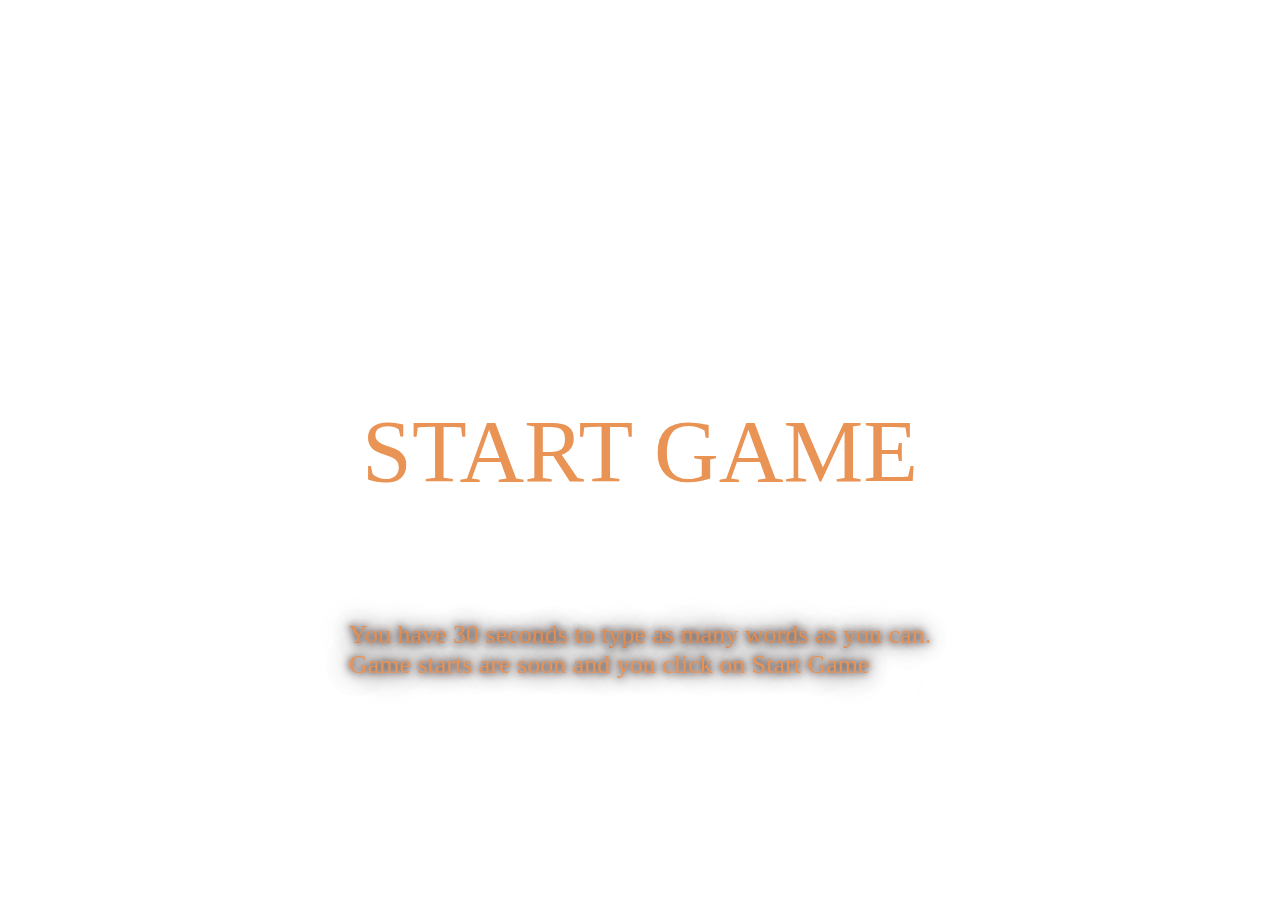
<file: index.html>
<!DOCTYPE html>
<html lang="en">

<head>
  <meta charset="UTF-8">
  <meta http-equiv="X-UA-Compatible" content="IE=edge">
  <meta name="viewport" content="width=device-width, initial-scale=1.0">
  <link rel="stylesheet" href="style.css">
  <title>Start Screen</title>
</head>

<body class="startscreen">
  <div>
    <a class="button" href="main.html">START GAME</a>
  </div>
  <p>You have 30 seconds to type as many words as you can.
    <br>Game starts are soon and you click on Start Game
  </p>
</body>

</html>
</file>
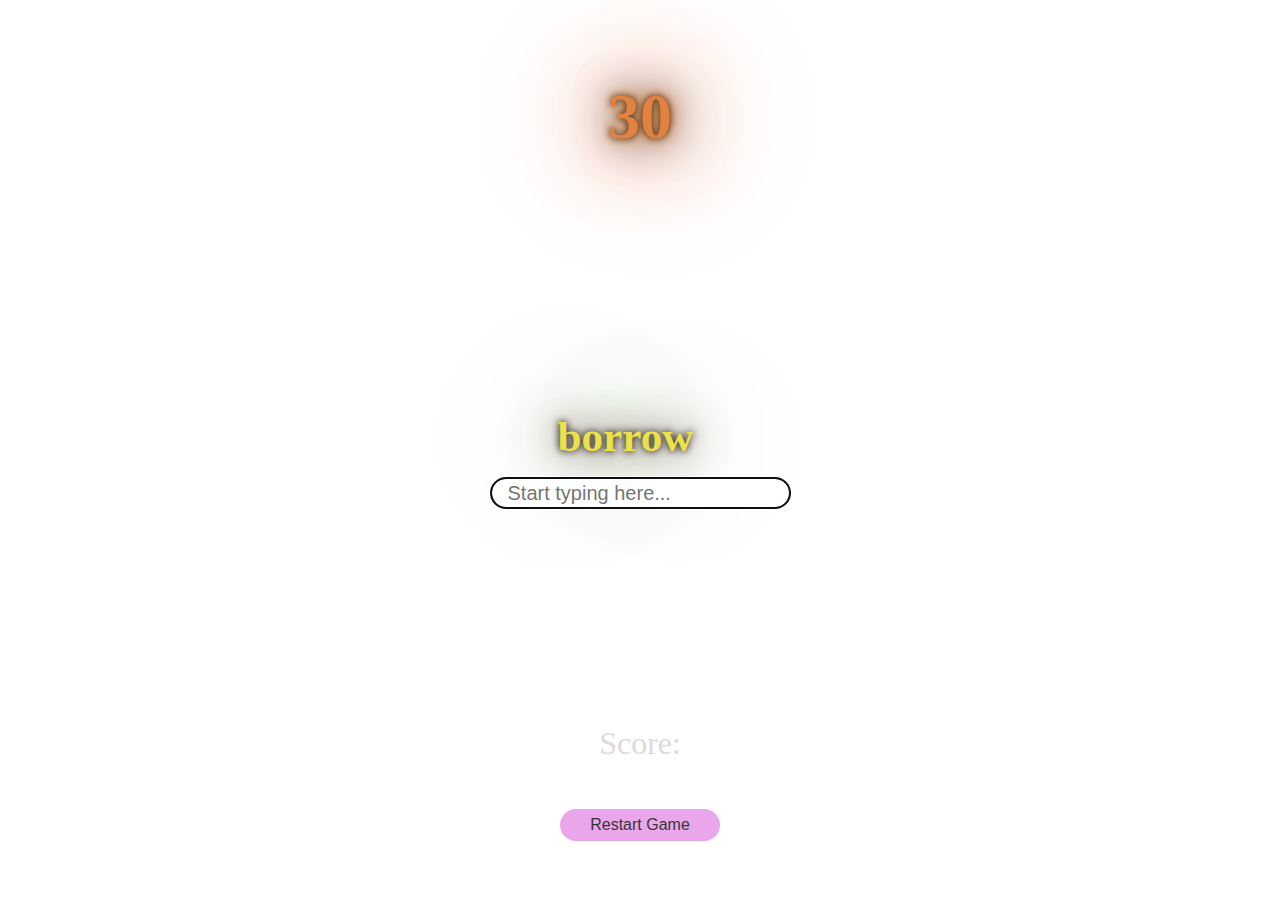
<file: main.html>
<!DOCTYPE html>
<html lang="en">

<head>
  <meta charset="UTF-8">
  <meta http-equiv="X-UA-Compatible" content="IE=edge">
  <meta name="viewport" content="width=device-width, initial-scale=1.0">
  <link rel="stylesheet" href="style.css">
  <script defer src="functions.js"></script>
  <title>Typing Game Project 1</title>
</head>

<body class="mainscreen">

  <div class="display-timer" id="display-timer">30</div>
  <div class="display-score">Score: <span id="display-score"></span></div>
  <div class="container" id="container">
    <div class="quotebox" id="quotebox"></div>
    <input class="textbox" id="textbox" autofocus autocapitalize="off" placeholder="Start typing here...">
  </div>
  <!-- restart game -->
  <button class="restartgame">Restart Game</button>
  <h3 id="notify"></h3>
  <script>
    window.addEventListener('load', (event) => {
      gameTimer()
    })
  </script>

</html>
</file>
<file: style.css>
* {
  box-sizing: border-box;
}

.startscreen {
  min-height: 100vh;
  margin: auto;
  display: flex;
  align-items: center;
  justify-content: center;
  flex-direction: column;
  overflow: hidden;
  /* background source https://www.hdwallpapers.in/sunset_neon_artwork-wallpapers.html */
  background-image: url('https://i.imgur.com/b5FwDEu.jpg');
  background-position: center;
  background-repeat: no-repeat;
  background-size: cover;
}

.mainscreen {
  min-height: 100vh;
  display: flex;
  align-items: center;
  justify-content: center;
  flex-direction: column;
  overflow: hidden;
  /* background source https://wallpapersden.com/retro-wave-wallpaper/2560x1080/ */
  background-image: url('https://i.imgur.com/dHtnSQM.jpg');
  background-position: center;
  background-repeat: no-repeat;
  background-size: cover;

}

.display-score {
  color: rgb(226, 216, 216);
  top: 350px;
  position: relative;
  font-size: 2rem;
}

.display-timer {
  position: absolute;
  top: 5rem;
  font-weight: bold;
  font-size: 4rem;
  color: rgb(227, 129, 63);
  text-shadow:
    0 0 7px rgba(52, 42, 33, 0.985),
    0 0 10px rgb(209, 126, 58),
    0 0 21px rgb(220, 125, 54),
    0 0 42px rgb(67, 63, 49),
    0 0 82px rgb(227, 210, 190),
    0 0 92px rgb(220, 95, 50),
    0 0 102px rgb(159, 39, 39),
    0 0 151px rgb(200, 105, 37);
}

.quotebox {
  font-size: 2.7rem;
  font-weight: bold;
  margin-bottom: 1rem;
  margin-left: calc(4rem + 4px);
  margin-right: calc(4rem + 4px);
}

.textbox {
  height: 2rem;
  border-radius: 1rem;
  padding: .7rem 1rem;
  font-size: 20px;
  width: 100%;
  resize: none;
  margin: auto;
}

.container {
  color: rgb(234, 226, 72);
  text-shadow:
    0 0 7px rgba(52, 42, 33, 0.985),
    0 0 10px rgb(120, 115, 111),
    0 0 21px rgb(223, 215, 210),
    0 0 42px rgb(80, 73, 49),
    0 0 82px rgb(227, 210, 190),
    0 0 92px rgb(147, 180, 157),
    0 0 102px rgb(219, 219, 219),
    0 0 151px rgb(82, 96, 83);
}

.restartgame {
  height: 2rem;
  width: 160px;
  border-radius: 2rem;
  position: relative;
  top: 300px;
  background-color: rgb(229, 144, 230);
  font-size: 1rem;
  opacity: 80%;
  border-style: none;
}

.restartgame:hover {
  background-color: rgb(255, 255, 255);
  transition: .25s;
}

.button {
  font-size: 5.6rem;
  border-radius: 1rem;
  transition-duration: 0.4s;
  text-decoration: none;
  color: rgb(233, 147, 85);
  transform: translate(-50%, -50%);
  top: 50%;
  position: fixed;
  /* css text glow CREDIT: https://css-tricks.com/how-to-create-neon-text-with-css/ */
  animation: animate 5s linear infinite;
}

@keyframes animate {
  100% {
    /* Larger blur radius */
    text-shadow:
      0 0 7px rgba(50, 33, 16, 0.985),
      0 0 10px rgb(37, 25, 13),
      0 0 21px rgb(79, 50, 36),
      0 0 42px rgb(179, 166, 121),
      0 0 82px rgb(74, 85, 27),
      0 0 92px rgb(198, 162, 43),
      0 0 102px rgb(88, 74, 74),
      0 0 151px rgb(98, 66, 47);
  }

  40% {
    /* Smaller blur radius */
    text-shadow:
      0 0 7px rgba(255, 255, 255, 0.985),
      0 0 10px rgb(203, 199, 199),
      0 0 21px rgb(238, 167, 134),
      0 0 42px rgb(181, 181, 180),
      0 0 82px rgb(159, 158, 157),
      0 0 92px rgb(139, 137, 133),
      0 0 102px rgb(228, 160, 126),
      0 0 151px rgb(231, 215, 205);
  }
}

.button:hover {
  color: rgb(255, 255, 255);
  transition: .25s;
}

#notify {
  font-size: 25px;
  color: rgb(13, 251, 5);
  position: fixed;
  top: 760px;
  text-shadow:
    0 0 7px rgba(233, 228, 223, 0.985),
    0 0 10px rgb(220, 214, 208),
    0 0 21px rgb(223, 215, 210),
    0 0 42px rgb(171, 169, 162),
    0 0 82px rgb(227, 210, 190),
    0 0 92px rgb(6, 237, 75),
    0 0 102px rgb(219, 219, 219),
    0 0 151px rgb(37, 218, 43);
}

p {
  position: relative;
  top: 200px;
  font-size: 26px;
  color: rgb(233, 147, 85);
  text-shadow:
    0 0 7px rgba(61, 57, 57, 0.985),
    0 0 10px rgb(132, 93, 93),
    0 0 21px rgb(24, 23, 23),
    0 0 42px rgb(181, 181, 180),
    0 0 82px rgb(159, 158, 157),
    0 0 92px rgb(139, 137, 133),
    0 0 102px rgb(89, 83, 80),
    0 0 151px rgb(231, 215, 205);
}
</file>
